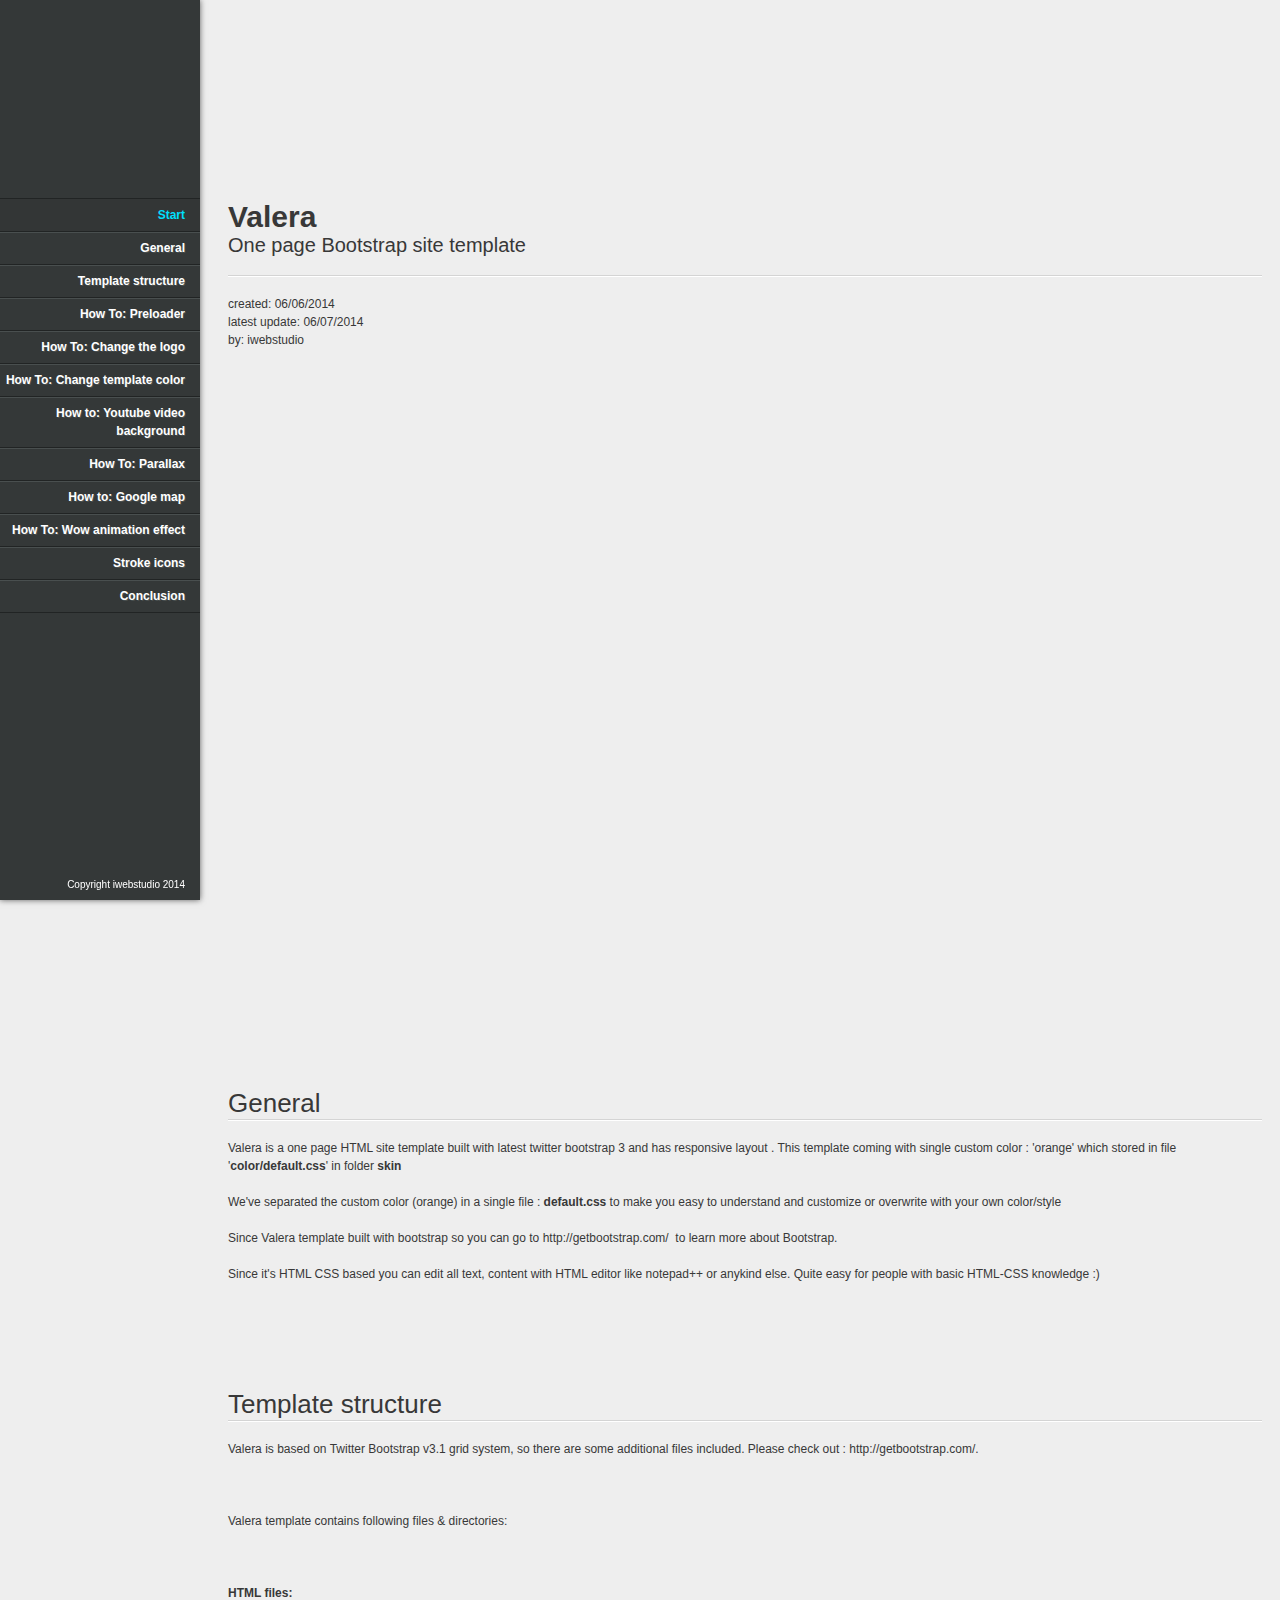
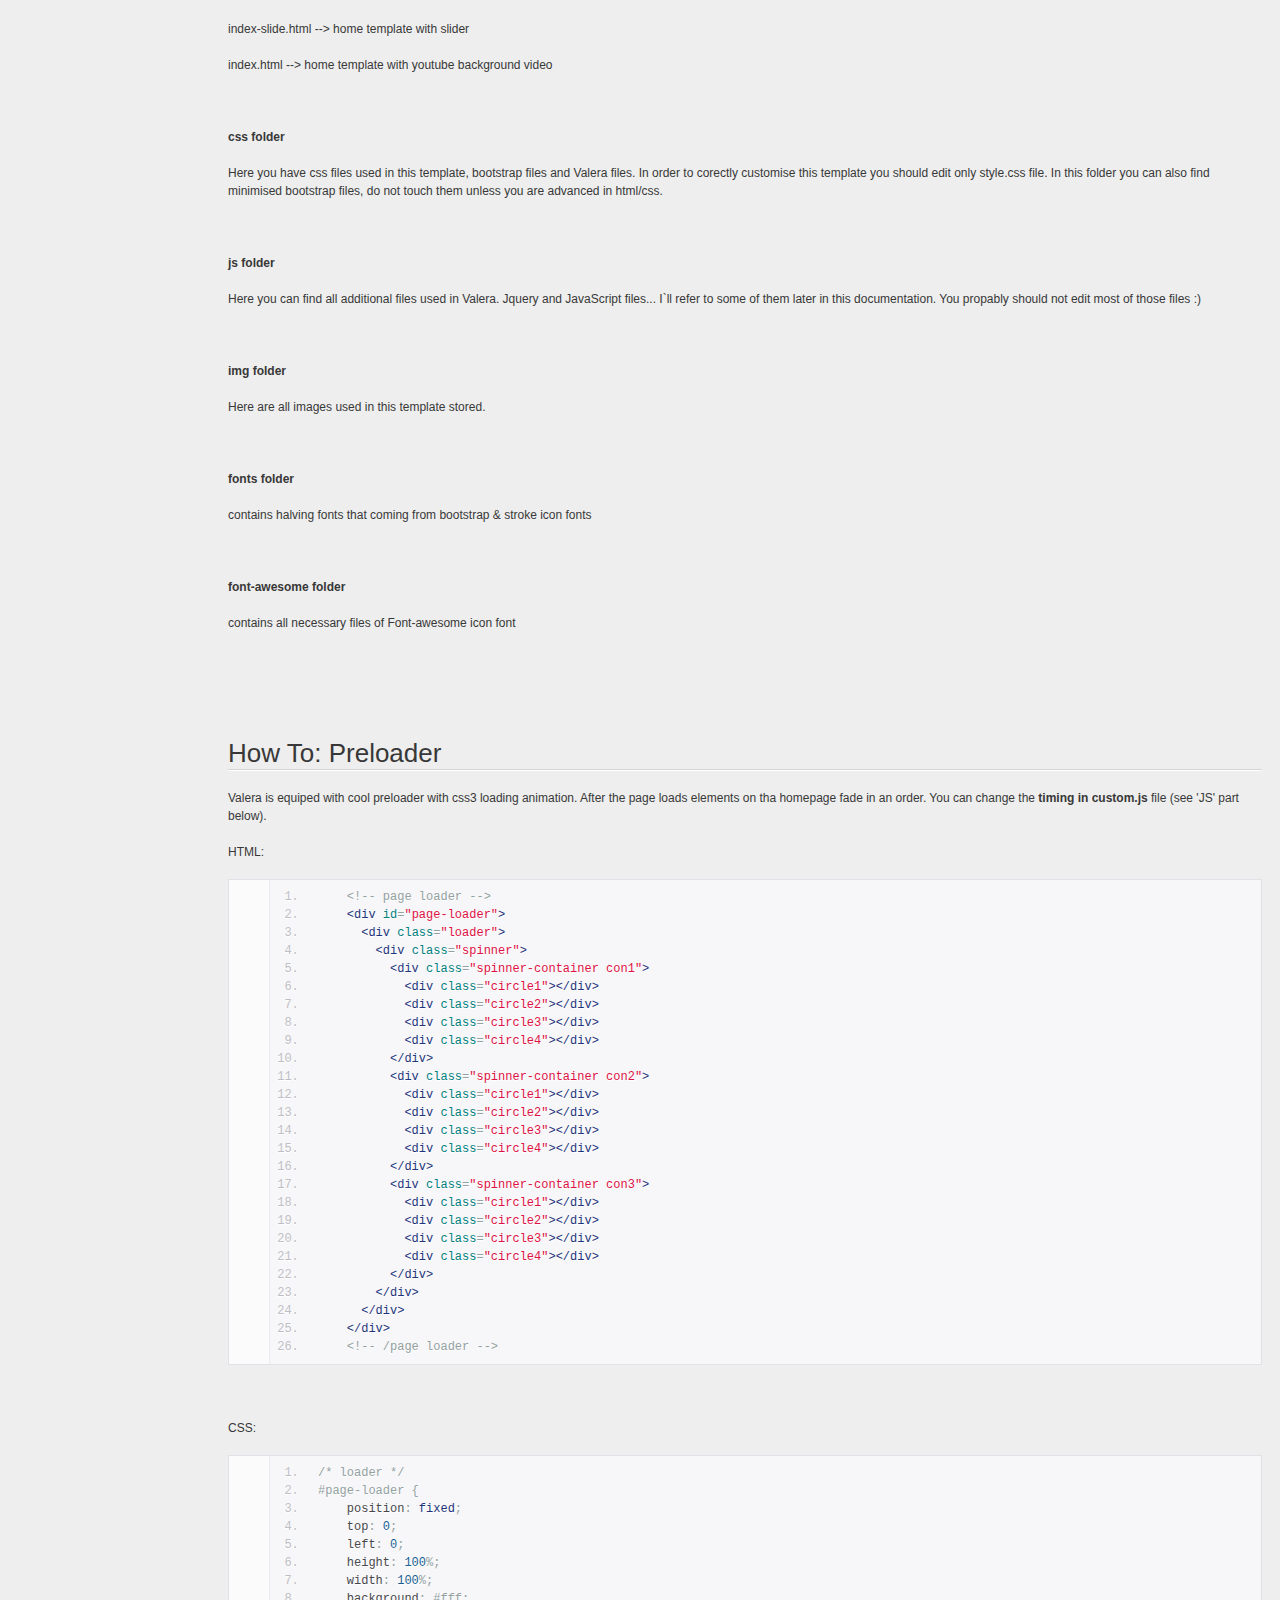
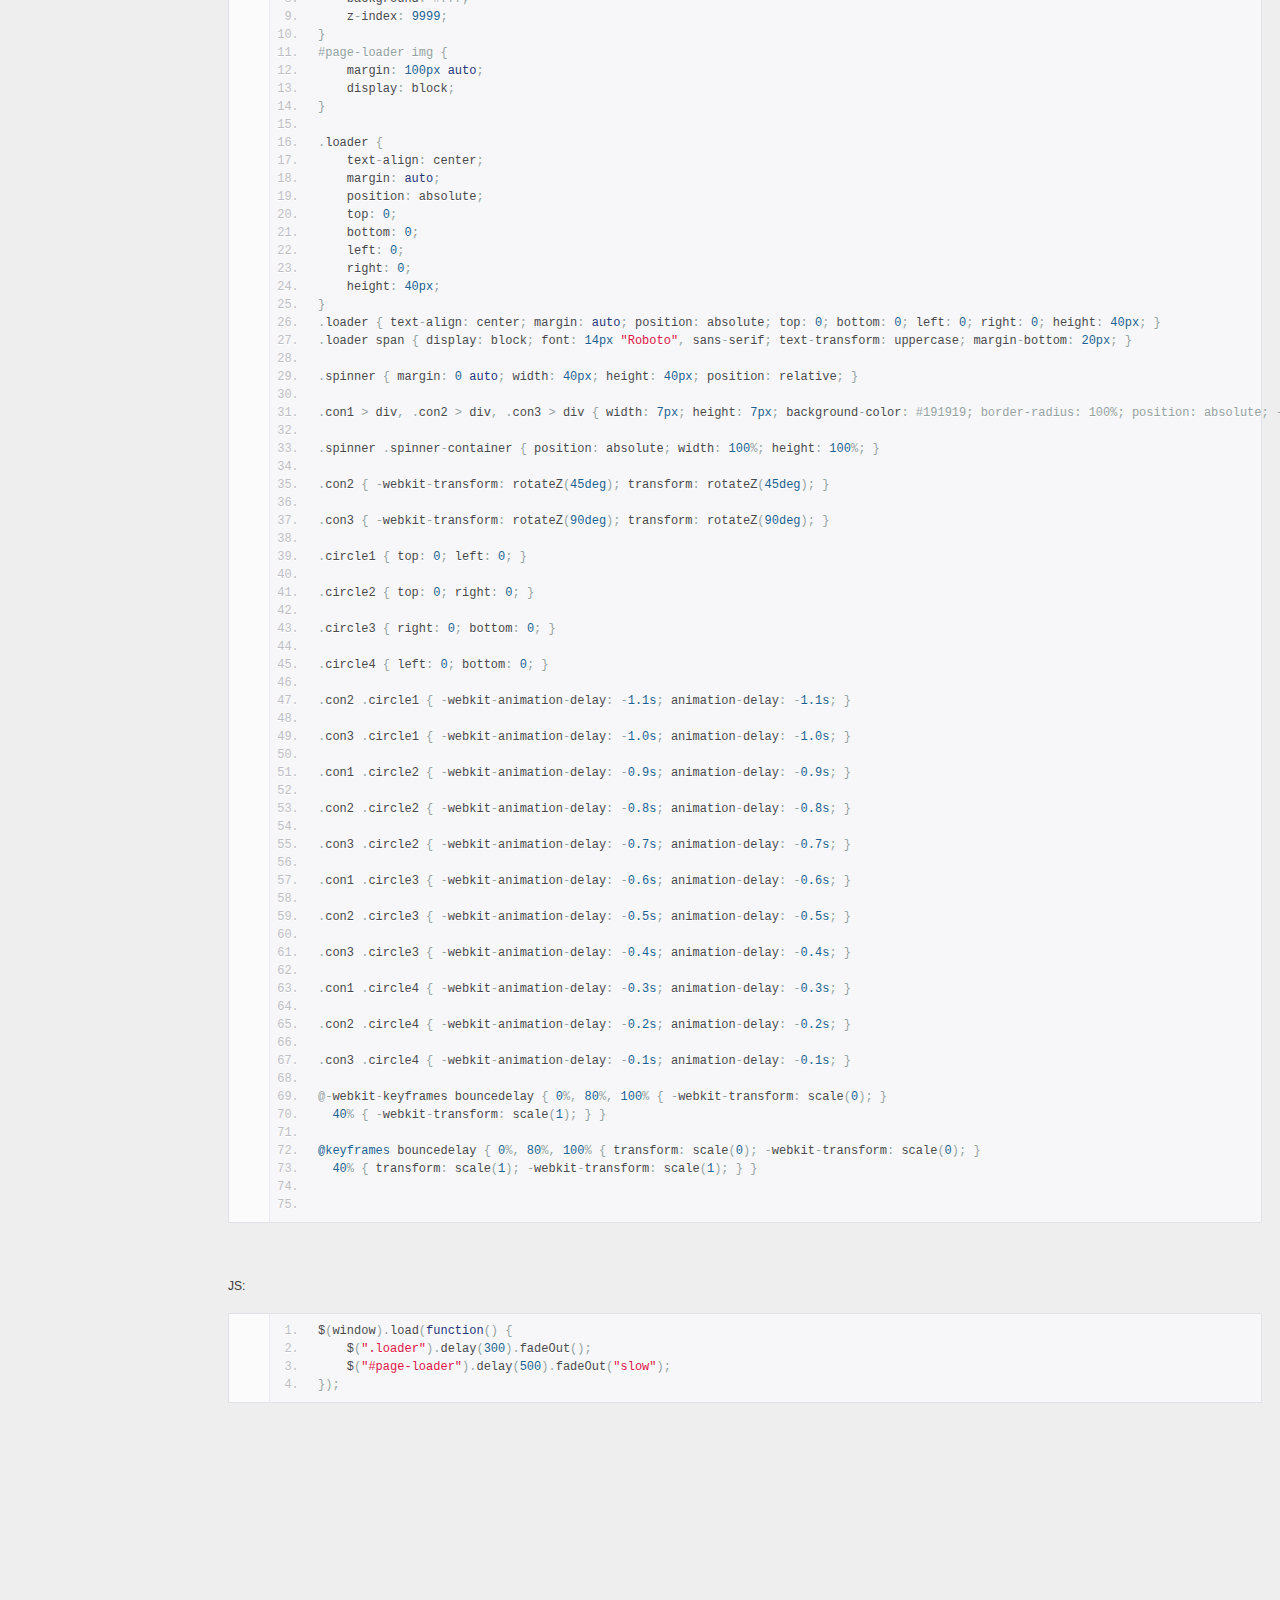
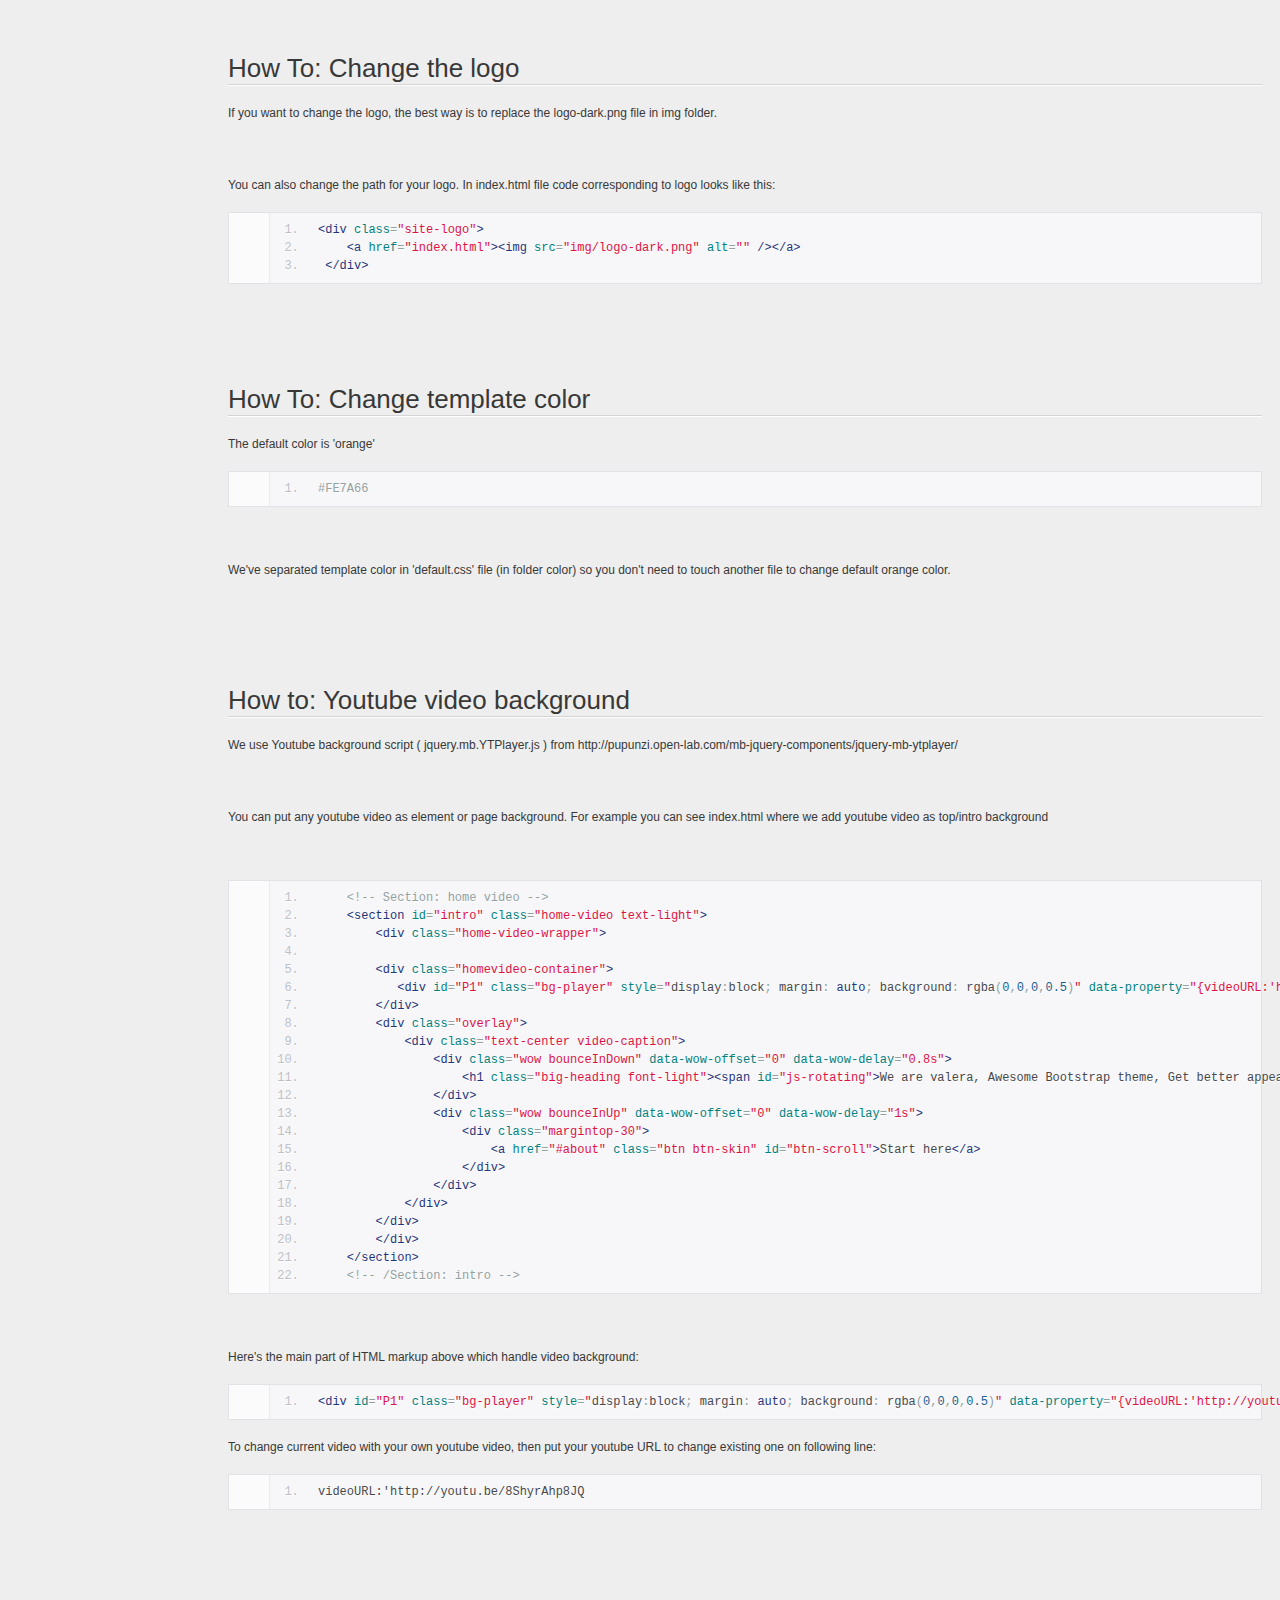
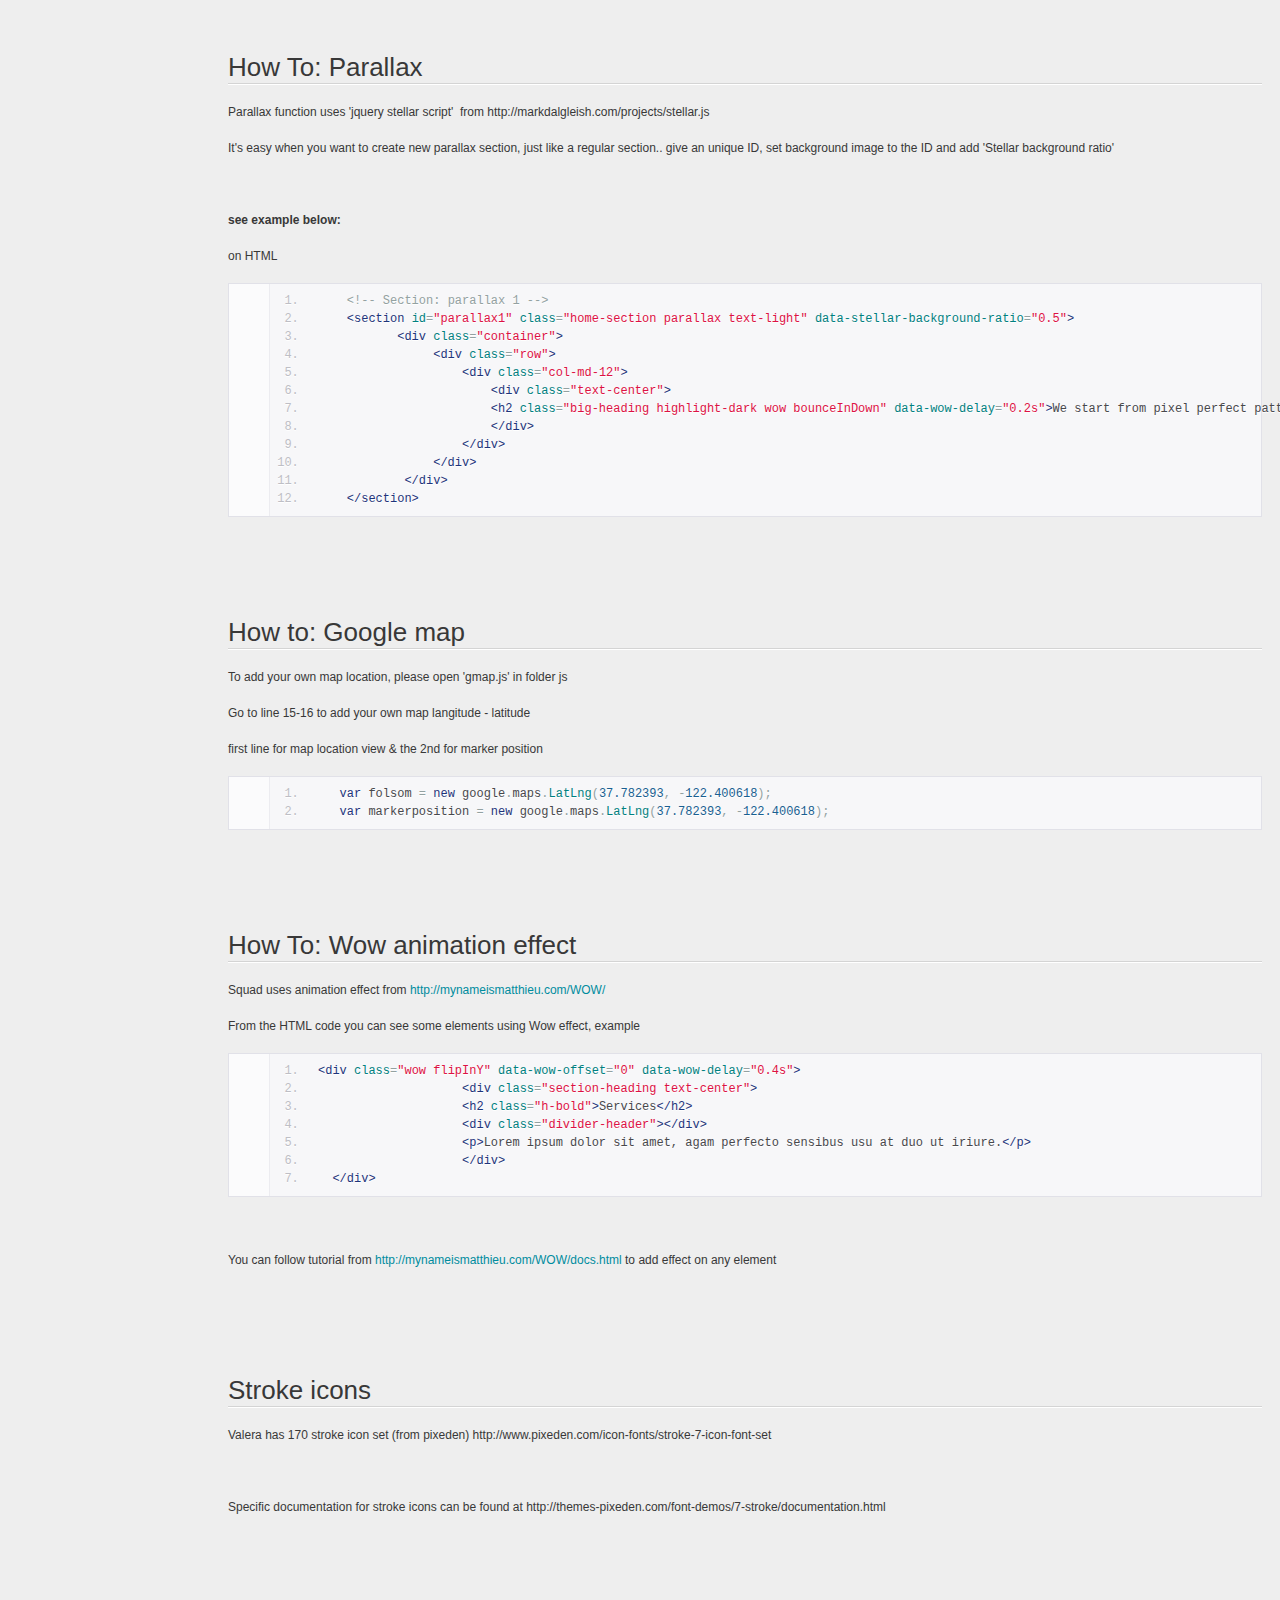
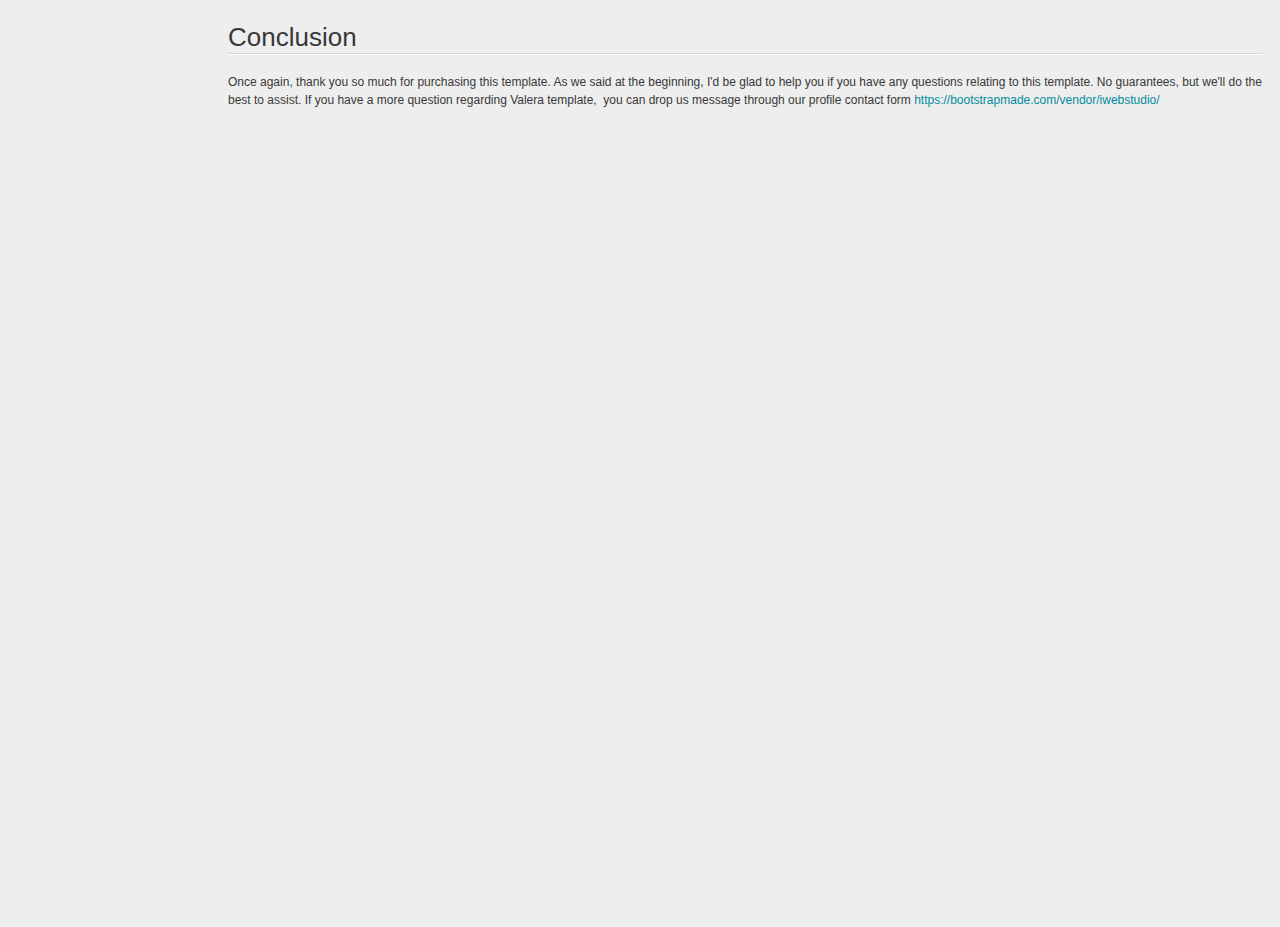
<file: Documentation/index.html>
<!doctype html>  
<!--[if IE 6 ]><html lang="en-us" class="ie6"> <![endif]-->
<!--[if IE 7 ]><html lang="en-us" class="ie7"> <![endif]-->
<!--[if IE 8 ]><html lang="en-us" class="ie8"> <![endif]-->
<!--[if (gt IE 7)|!(IE)]><!-->
<html lang="en-us"><!--<![endif]-->
<head>
	<meta charset="utf-8">
	
	<title>Valera - One page Bootstrap site template</title>
	
	<meta name="description" content="">
	<meta name="author" content="iwebstudio">
	<meta name="copyright" content="iwebstudio">
	<meta name="generator" content="">
	<meta name="date" content="2014-06-07T00:00:00+02:00">
	
	<link rel="stylesheet" href="assets/css/documenter_style.css" media="all">
	<link rel="stylesheet" href="assets/js/google-code-prettify/prettify.css" media="screen">
	<script src="assets/js/google-code-prettify/prettify.js"></script>

	
	
	<script src="assets/js/jquery.js"></script>
	
	<script src="assets/js/jquery.scrollTo.js"></script>
	<script src="assets/js/jquery.easing.js"></script>
	
	<script>document.createElement('section');var duration='500',easing='swing';</script>
	<script src="assets/js/script.js"></script>
	
	<style>
		html{background-color:#EEEEEE;color:#383838;}
		::-moz-selection{background:#333636;color:#00DFFC;}
		::selection{background:#333636;color:#00DFFC;}
		#documenter_sidebar #documenter_logo{background-image:url();}
		a{color:#008C9E;}
		.btn {
			border-radius:3px;
		}
		.btn-primary {
			  background-image: -moz-linear-gradient(top, #008C9E, #006673);
			  background-image: -ms-linear-gradient(top, #008C9E, #006673);
			  background-image: -webkit-gradient(linear, 0 0, 0 008C9E%, from(#343838), to(#006673));
			  background-image: -webkit-linear-gradient(top, #008C9E, #006673);
			  background-image: -o-linear-gradient(top, #008C9E, #006673);
			  background-image: linear-gradient(top, #008C9E, #006673);
			  filter: progid:DXImageTransform.Microsoft.gradient(startColorstr='#008C9E', endColorstr='#006673', GradientType=0);
			  border-color: #006673 #006673 #bfbfbf;
			  color:#FFFFFF;
		}
		.btn-primary:hover,
		.btn-primary:active,
		.btn-primary.active,
		.btn-primary.disabled,
		.btn-primary[disabled] {
		  border-color: #008C9E #008C9E #bfbfbf;
		  background-color: #006673;
		}
		hr{border-top:1px solid #D4D4D4;border-bottom:1px solid #FFFFFF;}
		#documenter_sidebar, #documenter_sidebar ul a{background-color:#343838;color:#FFFFFF;}
		#documenter_sidebar ul a{-webkit-text-shadow:1px 1px 0px #494F4F;-moz-text-shadow:1px 1px 0px #494F4F;text-shadow:1px 1px 0px #494F4F;}
		#documenter_sidebar ul{border-top:1px solid #212424;}
		#documenter_sidebar ul a{border-top:1px solid #494F4F;border-bottom:1px solid #212424;color:#FFFFFF;}
		#documenter_sidebar ul a:hover{background:#333636;color:#00DFFC;border-top:1px solid #333636;}
		#documenter_sidebar ul a.current{background:#333636;color:#00DFFC;border-top:1px solid #333636;}
		#documenter_copyright{display:block !important;visibility:visible !important;}
	</style>
	
</head>
<body class="documenter-project-valera">
	<div id="documenter_sidebar">
		<a href="#documenter_cover" id="documenter_logo"></a>
		<ul id="documenter_nav">
			<li><a class="current" href="#documenter_cover">Start</a></li>
				
			<li><a href="#general" title="General">General</a></li>
			<li><a href="#template_structure" title="Template structure">Template structure</a></li>
			<li><a href="#how_to_preloader" title="How To: Preloader ">How To: Preloader </a></li>
			<li><a href="#how_to_change_the_logo" title="How To: Change the logo">How To: Change the logo</a></li>
			<li><a href="#how_to_change_template_color" title="How To: Change template color">How To: Change template color</a></li>
			<li><a href="#how_to_youtube_video_background" title="How to: Youtube video background">How to: Youtube video background</a></li>
			<li><a href="#how_to_parallax" title="How To: Parallax">How To: Parallax</a></li>
			<li><a href="#how_to_google_map" title="How to: Google map">How to: Google map</a></li>
			<li><a href="#how_to_wow_animation_effect" title="How To: Wow animation effect">How To: Wow animation effect</a></li>
			<li><a href="#stroke_icons" title="Stroke icons">Stroke icons</a></li>
			<li><a href="#conclusion" title="Conclusion">Conclusion</a></li>

		</ul>
		<div id="documenter_copyright">Copyright iwebstudio 2014
		</div>
	</div>
	<div id="documenter_content">
	<section id="documenter_cover">
	<h1>Valera</h1>
	<h2>One page Bootstrap site template</h2>
	<div id="documenter_buttons">
		
	</div>
	<hr>
	<ul>
	<li>created: 06/06/2014</li>
	<li>latest update: 06/07/2014</li>
	<li>by: iwebstudio</li>
	<li><a href=""></a></li>
	
	</ul>
	<p></p>
	</section>
	
	<section id="general">
	<div class="page-header"><h3>General</h3><hr class="notop"></div>
<p>
	Valera is a one page HTML site template built with latest twitter bootstrap 3 and has responsive layout . This template coming with single custom color : &#39;orange&#39; which stored in file &#39;<strong>color/default.css</strong>&#39; in folder <strong>skin</strong></p>
<p>
	We&#39;ve separated the custom color (orange) in a single file : <strong>default.css</strong> to make you easy to understand and customize or overwrite with your own color/style</p>
<p>
	Since Valera template built with bootstrap so you can go to http://getbootstrap.com/&nbsp; to learn more about Bootstrap.</p>
<p>
	Since it&#39;s HTML CSS based you can edit all text, content with HTML editor like notepad++ or anykind else. Quite easy for people with basic HTML-CSS knowledge :)</p>
</section>
<section id="template_structure">
	<div class="page-header"><h3>Template structure</h3><hr class="notop"></div>
<p>
	Valera is based on Twitter Bootstrap v3.1 grid system, so there are some additional files included. Please check out :&nbsp;http://getbootstrap.com/.</p>
<p>
	&nbsp;</p>
<p>
	Valera template contains following files &amp; directories:</p>
<p>
	&nbsp;</p>
<p>
	<strong>HTML files:</strong></p>
<p>
	index-slide.html --&gt; home template with slider</p>
<p>
	index.html --&gt; home template with youtube background video</p>
<p>
	&nbsp;</p>
<p>
	<strong>css folder</strong></p>
<p>
	Here you have css files used in this template, bootstrap files and Valera files. In order to corectly customise this template you should edit only style.css file. In this folder you can also find minimised bootstrap files, do not touch them unless you are advanced in html/css.</p>
<p>
	&nbsp;</p>
<p class="p1">
	<strong>js folder</strong></p>
<p>
	Here you can find all additional files used in Valera. Jquery and JavaScript files... I`ll refer to some of them later in this documentation. You propably should not edit most of those files :)</p>
<p>
	&nbsp;</p>
<p>
	<strong>img folder</strong></p>
<p>
	Here are all images used in this template stored.</p>
<p>
	&nbsp;</p>
<p>
	<strong>fonts folder</strong></p>
<p>
	contains halving fonts that coming from bootstrap &amp; stroke icon fonts</p>
<p>
	&nbsp;</p>
<p>
	<strong>font-awesome folder</strong></p>
<p>
	contains all necessary files of Font-awesome icon font</p>
</section>
<section id="how_to_preloader">
	<div class="page-header"><h3>How To: Preloader </h3><hr class="notop"></div>
<p>
	Valera is equiped with cool preloader with css3 loading animation. After the page loads elements on tha homepage fade in an order. You can change the <strong>timing in custom.js</strong> file (see &#39;JS&#39; part below).</p>
<p>
	HTML:</p>
<pre class="prettyprint lang-html linenums">
&nbsp;&nbsp;&nbsp; &lt;!-- page loader --&gt;
&nbsp;&nbsp;&nbsp; &lt;div id=&quot;page-loader&quot;&gt;
&nbsp;&nbsp;&nbsp;&nbsp;&nbsp; &lt;div class=&quot;loader&quot;&gt;
&nbsp;&nbsp;&nbsp;&nbsp;&nbsp;&nbsp;&nbsp; &lt;div class=&quot;spinner&quot;&gt;
&nbsp;&nbsp;&nbsp;&nbsp;&nbsp;&nbsp;&nbsp;&nbsp;&nbsp; &lt;div class=&quot;spinner-container con1&quot;&gt;
&nbsp;&nbsp;&nbsp;&nbsp;&nbsp;&nbsp;&nbsp;&nbsp;&nbsp;&nbsp;&nbsp; &lt;div class=&quot;circle1&quot;&gt;&lt;/div&gt;
&nbsp;&nbsp;&nbsp;&nbsp;&nbsp;&nbsp;&nbsp;&nbsp;&nbsp;&nbsp;&nbsp; &lt;div class=&quot;circle2&quot;&gt;&lt;/div&gt;
&nbsp;&nbsp;&nbsp;&nbsp;&nbsp;&nbsp;&nbsp;&nbsp;&nbsp;&nbsp;&nbsp; &lt;div class=&quot;circle3&quot;&gt;&lt;/div&gt;
&nbsp;&nbsp;&nbsp;&nbsp;&nbsp;&nbsp;&nbsp;&nbsp;&nbsp;&nbsp;&nbsp; &lt;div class=&quot;circle4&quot;&gt;&lt;/div&gt;
&nbsp;&nbsp;&nbsp;&nbsp;&nbsp;&nbsp;&nbsp;&nbsp;&nbsp; &lt;/div&gt;
&nbsp;&nbsp;&nbsp;&nbsp;&nbsp;&nbsp;&nbsp;&nbsp;&nbsp; &lt;div class=&quot;spinner-container con2&quot;&gt;
&nbsp;&nbsp;&nbsp;&nbsp;&nbsp;&nbsp;&nbsp;&nbsp;&nbsp;&nbsp;&nbsp; &lt;div class=&quot;circle1&quot;&gt;&lt;/div&gt;
&nbsp;&nbsp;&nbsp;&nbsp;&nbsp;&nbsp;&nbsp;&nbsp;&nbsp;&nbsp;&nbsp; &lt;div class=&quot;circle2&quot;&gt;&lt;/div&gt;
&nbsp;&nbsp;&nbsp;&nbsp;&nbsp;&nbsp;&nbsp;&nbsp;&nbsp;&nbsp;&nbsp; &lt;div class=&quot;circle3&quot;&gt;&lt;/div&gt;
&nbsp;&nbsp;&nbsp;&nbsp;&nbsp;&nbsp;&nbsp;&nbsp;&nbsp;&nbsp;&nbsp; &lt;div class=&quot;circle4&quot;&gt;&lt;/div&gt;
&nbsp;&nbsp;&nbsp;&nbsp;&nbsp;&nbsp;&nbsp;&nbsp;&nbsp; &lt;/div&gt;
&nbsp;&nbsp;&nbsp;&nbsp;&nbsp;&nbsp;&nbsp;&nbsp;&nbsp; &lt;div class=&quot;spinner-container con3&quot;&gt;
&nbsp;&nbsp;&nbsp;&nbsp;&nbsp;&nbsp;&nbsp;&nbsp;&nbsp;&nbsp;&nbsp; &lt;div class=&quot;circle1&quot;&gt;&lt;/div&gt;
&nbsp;&nbsp;&nbsp;&nbsp;&nbsp;&nbsp;&nbsp;&nbsp;&nbsp;&nbsp;&nbsp; &lt;div class=&quot;circle2&quot;&gt;&lt;/div&gt;
&nbsp;&nbsp;&nbsp;&nbsp;&nbsp;&nbsp;&nbsp;&nbsp;&nbsp;&nbsp;&nbsp; &lt;div class=&quot;circle3&quot;&gt;&lt;/div&gt;
&nbsp;&nbsp;&nbsp;&nbsp;&nbsp;&nbsp;&nbsp;&nbsp;&nbsp;&nbsp;&nbsp; &lt;div class=&quot;circle4&quot;&gt;&lt;/div&gt;
&nbsp;&nbsp;&nbsp;&nbsp;&nbsp;&nbsp;&nbsp;&nbsp;&nbsp; &lt;/div&gt;
&nbsp;&nbsp;&nbsp;&nbsp;&nbsp;&nbsp;&nbsp; &lt;/div&gt;
&nbsp;&nbsp;&nbsp;&nbsp;&nbsp; &lt;/div&gt;
&nbsp;&nbsp;&nbsp; &lt;/div&gt;
&nbsp;&nbsp;&nbsp; &lt;!-- /page loader --&gt;</pre>
<p>
	&nbsp;</p>
<p>
	CSS:</p>
<pre class="prettyprint lang-css linenums">
/* loader */
#page-loader {
&nbsp;&nbsp; &nbsp;position: fixed;
&nbsp;&nbsp; &nbsp;top: 0;
&nbsp;&nbsp; &nbsp;left: 0;
&nbsp;&nbsp; &nbsp;height: 100%;
&nbsp;&nbsp; &nbsp;width: 100%;
&nbsp;&nbsp; &nbsp;background: #fff;
&nbsp;&nbsp; &nbsp;z-index: 9999;
}
#page-loader img {
&nbsp;&nbsp; &nbsp;margin: 100px auto;
&nbsp;&nbsp; &nbsp;display: block;
}

.loader {
&nbsp;&nbsp; &nbsp;text-align: center;
&nbsp;&nbsp; &nbsp;margin: auto;
&nbsp;&nbsp; &nbsp;position: absolute;
&nbsp;&nbsp; &nbsp;top: 0;
&nbsp;&nbsp; &nbsp;bottom: 0;
&nbsp;&nbsp; &nbsp;left: 0;
&nbsp;&nbsp; &nbsp;right: 0;
&nbsp;&nbsp; &nbsp;height: 40px;
}
.loader { text-align: center; margin: auto; position: absolute; top: 0; bottom: 0; left: 0; right: 0; height: 40px; }
.loader span { display: block; font: 14px &quot;Roboto&quot;, sans-serif; text-transform: uppercase; margin-bottom: 20px; }

.spinner { margin: 0 auto; width: 40px; height: 40px; position: relative; }

.con1 &gt; div, .con2 &gt; div, .con3 &gt; div { width: 7px; height: 7px; background-color: #191919; border-radius: 100%; position: absolute; -webkit-animation: bouncedelay 1.2s infinite ease-in-out; animation: bouncedelay 1.2s infinite ease-in-out; /* Prevent first frame from flickering when animation starts */ -webkit-animation-fill-mode: both; animation-fill-mode: both; }

.spinner .spinner-container { position: absolute; width: 100%; height: 100%; }

.con2 { -webkit-transform: rotateZ(45deg); transform: rotateZ(45deg); }

.con3 { -webkit-transform: rotateZ(90deg); transform: rotateZ(90deg); }

.circle1 { top: 0; left: 0; }

.circle2 { top: 0; right: 0; }

.circle3 { right: 0; bottom: 0; }

.circle4 { left: 0; bottom: 0; }

.con2 .circle1 { -webkit-animation-delay: -1.1s; animation-delay: -1.1s; }

.con3 .circle1 { -webkit-animation-delay: -1.0s; animation-delay: -1.0s; }

.con1 .circle2 { -webkit-animation-delay: -0.9s; animation-delay: -0.9s; }

.con2 .circle2 { -webkit-animation-delay: -0.8s; animation-delay: -0.8s; }

.con3 .circle2 { -webkit-animation-delay: -0.7s; animation-delay: -0.7s; }

.con1 .circle3 { -webkit-animation-delay: -0.6s; animation-delay: -0.6s; }

.con2 .circle3 { -webkit-animation-delay: -0.5s; animation-delay: -0.5s; }

.con3 .circle3 { -webkit-animation-delay: -0.4s; animation-delay: -0.4s; }

.con1 .circle4 { -webkit-animation-delay: -0.3s; animation-delay: -0.3s; }

.con2 .circle4 { -webkit-animation-delay: -0.2s; animation-delay: -0.2s; }

.con3 .circle4 { -webkit-animation-delay: -0.1s; animation-delay: -0.1s; }

@-webkit-keyframes bouncedelay { 0%, 80%, 100% { -webkit-transform: scale(0); }
&nbsp; 40% { -webkit-transform: scale(1); } }

@keyframes bouncedelay { 0%, 80%, 100% { transform: scale(0); -webkit-transform: scale(0); }
&nbsp; 40% { transform: scale(1); -webkit-transform: scale(1); } }


</pre>
<p>
	&nbsp;</p>
<p>
	JS:</p>
<pre class="prettyprint lang-js linenums">
$(window).load(function() {
&nbsp;&nbsp; &nbsp;$(&quot;.loader&quot;).delay(300).fadeOut();
&nbsp;&nbsp; &nbsp;$(&quot;#page-loader&quot;).delay(500).fadeOut(&quot;slow&quot;);
});</pre>
<p>
	&nbsp;</p>
<p>
	&nbsp;</p>
<p>
	&nbsp;</p>
<p>
	&nbsp;</p>
</section>
<section id="how_to_change_the_logo">
	<div class="page-header"><h3>How To: Change the logo</h3><hr class="notop"></div>
<p>
	If you want to change the logo, the best way is to replace the logo-dark.png file in img folder.</p>
<p>
	&nbsp;</p>
<p>
	You can also change the path for your logo. In index.html file code corresponding to logo looks like this:</p>
<pre class="prettyprint lang-html linenums">
&lt;div class=&quot;site-logo&quot;&gt;
&nbsp;&nbsp;&nbsp; &lt;a href=&quot;index.html&quot;&gt;&lt;img src=&quot;img/logo-dark.png&quot; alt=&quot;&quot; /&gt;&lt;/a&gt;
&nbsp;&lt;/div&gt;</pre>
</section>
<section id="how_to_change_template_color">
	<div class="page-header"><h3>How To: Change template color</h3><hr class="notop"></div>
<p>
	The default color is &#39;orange&#39;</p>
<pre class="prettyprint lang-css linenums">
#FE7A66</pre>
<p>
	&nbsp;</p>
<p>
	We&#39;ve separated template color in &#39;default.css&#39; file (in folder color) so you don&#39;t need to touch another file to change default orange color.</p>
</section>
<section id="how_to_youtube_video_background">
	<div class="page-header"><h3>How to: Youtube video background</h3><hr class="notop"></div>
<p>
	We use Youtube background script ( jquery.mb.YTPlayer.js ) from http://pupunzi.open-lab.com/mb-jquery-components/jquery-mb-ytplayer/</p>
<p>
	&nbsp;</p>
<p>
	You can put any youtube video as element or page background. For example you can see index.html where we add youtube video as top/intro background</p>
<p>
	&nbsp;</p>
<pre class="prettyprint lang-html linenums">
&nbsp;&nbsp;&nbsp; &lt;!-- Section: home video --&gt;
&nbsp;&nbsp;&nbsp; &lt;section id=&quot;intro&quot; class=&quot;home-video text-light&quot;&gt;
&nbsp;&nbsp; &nbsp;&nbsp;&nbsp; &nbsp;&lt;div class=&quot;home-video-wrapper&quot;&gt;

&nbsp;&nbsp; &nbsp;&nbsp;&nbsp; &nbsp;&lt;div class=&quot;homevideo-container&quot;&gt;
&nbsp;&nbsp;&nbsp;&nbsp;&nbsp;&nbsp;&nbsp;&nbsp;&nbsp;&nbsp; &lt;div id=&quot;P1&quot; class=&quot;bg-player&quot; style=&quot;display:block; margin: auto; background: rgba(0,0,0,0.5)&quot; data-property=&quot;{videoURL:&#39;http://youtu.be/8ShyrAhp8JQ&#39;,containment:&#39;.homevideo-container&#39;, quality: &#39;hd720&#39;, showControls: false, autoPlay:true, mute:true, startAt:0, opacity:1}&quot;&gt;&lt;/div&gt;
&nbsp;&nbsp; &nbsp;&nbsp;&nbsp; &nbsp;&lt;/div&gt;
&nbsp;&nbsp; &nbsp;&nbsp;&nbsp; &nbsp;&lt;div class=&quot;overlay&quot;&gt;
&nbsp;&nbsp; &nbsp;&nbsp;&nbsp; &nbsp;&nbsp;&nbsp; &nbsp;&lt;div class=&quot;text-center video-caption&quot;&gt;
&nbsp;&nbsp; &nbsp;&nbsp;&nbsp; &nbsp;&nbsp;&nbsp; &nbsp;&nbsp;&nbsp; &nbsp;&lt;div class=&quot;wow bounceInDown&quot; data-wow-offset=&quot;0&quot; data-wow-delay=&quot;0.8s&quot;&gt;
&nbsp;&nbsp; &nbsp;&nbsp;&nbsp; &nbsp;&nbsp;&nbsp; &nbsp;&nbsp;&nbsp; &nbsp;&nbsp;&nbsp; &nbsp;&lt;h1 class=&quot;big-heading font-light&quot;&gt;&lt;span id=&quot;js-rotating&quot;&gt;We are valera, Awesome Bootstrap theme, Get better appearance, Craft from pixel &lt;/span&gt;&lt;/h1&gt;
&nbsp;&nbsp; &nbsp;&nbsp;&nbsp; &nbsp;&nbsp;&nbsp; &nbsp;&nbsp;&nbsp; &nbsp;&lt;/div&gt;
&nbsp;&nbsp; &nbsp;&nbsp;&nbsp; &nbsp;&nbsp;&nbsp; &nbsp;&nbsp;&nbsp; &nbsp;&lt;div class=&quot;wow bounceInUp&quot; data-wow-offset=&quot;0&quot; data-wow-delay=&quot;1s&quot;&gt;
&nbsp;&nbsp; &nbsp;&nbsp;&nbsp; &nbsp;&nbsp;&nbsp; &nbsp;&nbsp;&nbsp; &nbsp;&nbsp;&nbsp; &nbsp;&lt;div class=&quot;margintop-30&quot;&gt;
&nbsp;&nbsp; &nbsp;&nbsp;&nbsp; &nbsp;&nbsp;&nbsp; &nbsp;&nbsp;&nbsp; &nbsp;&nbsp;&nbsp; &nbsp;&nbsp;&nbsp; &nbsp;&lt;a href=&quot;#about&quot; class=&quot;btn btn-skin&quot; id=&quot;btn-scroll&quot;&gt;Start here&lt;/a&gt;
&nbsp;&nbsp; &nbsp;&nbsp;&nbsp; &nbsp;&nbsp;&nbsp; &nbsp;&nbsp;&nbsp; &nbsp;&nbsp;&nbsp; &nbsp;&lt;/div&gt;
&nbsp;&nbsp; &nbsp;&nbsp;&nbsp; &nbsp;&nbsp;&nbsp; &nbsp;&nbsp;&nbsp; &nbsp;&lt;/div&gt;
&nbsp;&nbsp; &nbsp;&nbsp;&nbsp; &nbsp;&nbsp;&nbsp; &nbsp;&lt;/div&gt;
&nbsp;&nbsp; &nbsp;&nbsp;&nbsp; &nbsp;&lt;/div&gt;
&nbsp;&nbsp; &nbsp;&nbsp;&nbsp; &nbsp;&lt;/div&gt;
&nbsp;&nbsp;&nbsp; &lt;/section&gt;
&nbsp;&nbsp; &nbsp;&lt;!-- /Section: intro --&gt;</pre>
<p>
	&nbsp;</p>
<p>
	Here&#39;s the main part of HTML markup above which handle video background:</p>
<pre class="prettyprint lang-html linenums">
&lt;div id=&quot;P1&quot; class=&quot;bg-player&quot; style=&quot;display:block; margin: auto; background: rgba(0,0,0,0.5)&quot; data-property=&quot;{videoURL:&#39;http://youtu.be/8ShyrAhp8JQ&#39;,containment:&#39;.homevideo-container&#39;, quality: &#39;hd720&#39;, showControls: false, autoPlay:true, mute:true, startAt:0, opacity:1}&quot;&gt;&lt;/div&gt;</pre>
<p>
	To change current video with your own youtube video, then put your youtube URL to change existing one on following line:</p>
<pre class="prettyprint lang-html linenums">
videoURL:&#39;http://youtu.be/8ShyrAhp8JQ</pre>
<p>
	&nbsp;</p>
</section>
<section id="how_to_parallax">
	<div class="page-header"><h3>How To: Parallax</h3><hr class="notop"></div>
<p>
	Parallax function uses &#39;jquery stellar script&#39;&nbsp; from http://markdalgleish.com/projects/stellar.js</p>
<p>
	It&#39;s easy when you want to create new parallax section, just like a regular section.. give an unique ID, set background image to the ID and add &#39;Stellar background ratio&#39;</p>
<p>
	&nbsp;</p>
<p>
	<strong>see example below:</strong></p>
<p>
	on HTML</p>
<pre class="prettyprint lang-html linenums">
&nbsp;&nbsp;&nbsp; &lt;!-- Section: parallax 1 --&gt;&nbsp;&nbsp; &nbsp;
&nbsp;&nbsp; &nbsp;&lt;section id=&quot;parallax1&quot; class=&quot;home-section parallax text-light&quot; data-stellar-background-ratio=&quot;0.5&quot;&gt;&nbsp;&nbsp; &nbsp;
&nbsp;&nbsp;&nbsp;&nbsp;&nbsp;&nbsp;&nbsp;&nbsp;&nbsp;&nbsp; &lt;div class=&quot;container&quot;&gt;
&nbsp;&nbsp; &nbsp;&nbsp;&nbsp; &nbsp;&nbsp;&nbsp; &nbsp;&nbsp;&nbsp; &nbsp;&lt;div class=&quot;row&quot;&gt;
&nbsp;&nbsp; &nbsp;&nbsp;&nbsp; &nbsp;&nbsp;&nbsp; &nbsp;&nbsp;&nbsp; &nbsp;&nbsp;&nbsp; &nbsp;&lt;div class=&quot;col-md-12&quot;&gt;
&nbsp;&nbsp; &nbsp;&nbsp;&nbsp; &nbsp;&nbsp;&nbsp; &nbsp;&nbsp;&nbsp; &nbsp;&nbsp;&nbsp; &nbsp;&nbsp;&nbsp; &nbsp;&lt;div class=&quot;text-center&quot;&gt;
&nbsp;&nbsp; &nbsp;&nbsp;&nbsp; &nbsp;&nbsp;&nbsp; &nbsp;&nbsp;&nbsp; &nbsp;&nbsp;&nbsp; &nbsp;&nbsp;&nbsp; &nbsp;&lt;h2 class=&quot;big-heading highlight-dark wow bounceInDown&quot; data-wow-delay=&quot;0.2s&quot;&gt;We start from pixel perfect pattern&lt;/h2&gt;
&nbsp;&nbsp; &nbsp;&nbsp;&nbsp; &nbsp;&nbsp;&nbsp; &nbsp;&nbsp;&nbsp; &nbsp;&nbsp;&nbsp; &nbsp;&nbsp;&nbsp; &nbsp;&lt;/div&gt;
&nbsp;&nbsp; &nbsp;&nbsp;&nbsp; &nbsp;&nbsp;&nbsp; &nbsp;&nbsp;&nbsp; &nbsp;&nbsp;&nbsp; &nbsp;&lt;/div&gt;&nbsp;&nbsp; &nbsp;&nbsp;&nbsp; &nbsp;&nbsp;&nbsp; &nbsp;&nbsp;&nbsp; &nbsp;
&nbsp;&nbsp; &nbsp;&nbsp;&nbsp; &nbsp;&nbsp;&nbsp; &nbsp;&nbsp;&nbsp; &nbsp;&lt;/div&gt;
&nbsp;&nbsp;&nbsp;&nbsp;&nbsp;&nbsp;&nbsp;&nbsp;&nbsp;&nbsp;&nbsp; &lt;/div&gt;
&nbsp;&nbsp; &nbsp;&lt;/section&gt;&nbsp;&nbsp; 
</pre>
</section>
<section id="how_to_google_map">
	<div class="page-header"><h3>How to: Google map</h3><hr class="notop"></div>
<p>
	To add your own map location, please open &#39;gmap.js&#39; in folder js</p>
<p>
	Go to line 15-16 to add your own map langitude - latitude</p>
<p>
	first line for map location view &amp; the 2nd for marker position</p>
<pre class="prettyprint lang-js linenums">
&nbsp;&nbsp; var folsom = new google.maps.LatLng(37.782393, -122.400618);
&nbsp;&nbsp; var markerposition = new google.maps.LatLng(37.782393, -122.400618);</pre>
</section>
<section id="how_to_wow_animation_effect">
	<div class="page-header"><h3>How To: Wow animation effect</h3><hr class="notop"></div>
<p>
	Squad uses animation effect from <a href="http://mynameismatthieu.com/WOW/" target="_blank">http://mynameismatthieu.com/WOW/</a></p>
<p>
	From the HTML code you can see some elements using Wow effect, example</p>
<pre class="prettyprint lang-html linenums">
&lt;div class=&quot;wow flipInY&quot; data-wow-offset=&quot;0&quot; data-wow-delay=&quot;0.4s&quot;&gt;
&nbsp;&nbsp; &nbsp;&nbsp;&nbsp; &nbsp;&nbsp;&nbsp; &nbsp;&nbsp;&nbsp; &nbsp;&nbsp;&nbsp; &nbsp;&lt;div class=&quot;section-heading text-center&quot;&gt;
&nbsp;&nbsp; &nbsp;&nbsp;&nbsp; &nbsp;&nbsp;&nbsp; &nbsp;&nbsp;&nbsp; &nbsp;&nbsp;&nbsp; &nbsp;&lt;h2 class=&quot;h-bold&quot;&gt;Services&lt;/h2&gt;
&nbsp;&nbsp; &nbsp;&nbsp;&nbsp; &nbsp;&nbsp;&nbsp; &nbsp;&nbsp;&nbsp; &nbsp;&nbsp;&nbsp; &nbsp;&lt;div class=&quot;divider-header&quot;&gt;&lt;/div&gt;
&nbsp;&nbsp; &nbsp;&nbsp;&nbsp; &nbsp;&nbsp;&nbsp; &nbsp;&nbsp;&nbsp; &nbsp;&nbsp;&nbsp; &nbsp;&lt;p&gt;Lorem ipsum dolor sit amet, agam perfecto sensibus usu at duo ut iriure.&lt;/p&gt;
&nbsp;&nbsp; &nbsp;&nbsp;&nbsp; &nbsp;&nbsp;&nbsp; &nbsp;&nbsp;&nbsp; &nbsp;&nbsp;&nbsp; &nbsp;&lt;/div&gt;
&nbsp; &lt;/div&gt;</pre>
<p>
	&nbsp;</p>
<p>
	You can follow tutorial from <a href="http://mynameismatthieu.com/WOW/docs.html" target="_blank">http://mynameismatthieu.com/WOW/docs.html</a> to add effect on any element</p>
</section>
<section id="stroke_icons">
	<div class="page-header"><h3>Stroke icons</h3><hr class="notop"></div>
<p>
	Valera has 170 stroke icon set (from pixeden) http://www.pixeden.com/icon-fonts/stroke-7-icon-font-set</p>
<p>
	&nbsp;</p>
<p>
	Specific documentation for stroke icons can be found at http://themes-pixeden.com/font-demos/7-stroke/documentation.html</p>
</section>
<section id="conclusion">
	<div class="page-header"><h3>Conclusion</h3><hr class="notop"></div>
<p>
	Once again, thank you so much for purchasing this template. As we said at the beginning, I&#39;d be glad to help you if you have any questions relating to this template. No guarantees, but we&#39;ll do the best to assist. If you have a more question regarding Valera template,&nbsp; you can drop us message through our profile contact form <a href="https://bootstrapmade.com/vendor/iwebstudio/">https://bootstrapmade.com/vendor/iwebstudio/</a></p>
</section>

	</div>
</body>
</html>
</file>
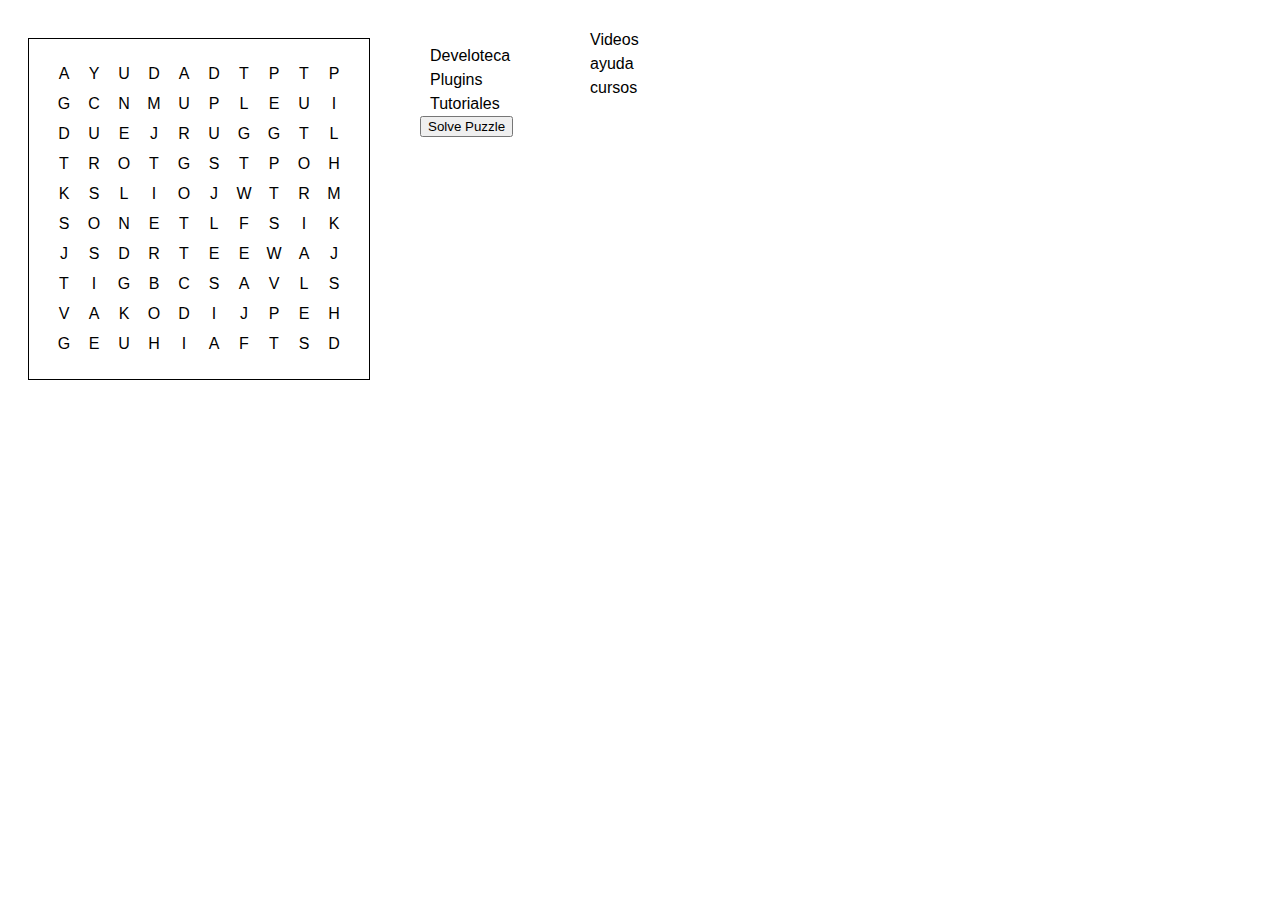
<file: Material Didactico/sopa-gh-pages/wordfind-master/example/index.html>
<!DOCTYPE html>
<html>
<head>
  <title>Word Find</title>
  <link rel="stylesheet" type="text/css" href="styles/style.css">
</head>
<body>
<script language="javascript" type="text/javascript" src="https://ajax.googleapis.com/ajax/libs/jquery/1.7.1/jquery.min.js"></script> 
<script type="text/javascript" src="../src/wordfind.js"></script> 
<script type="text/javascript" src="scripts/wordfindgame.js"></script> 
<div id='puzzle'></div>
<div id='words'></div>
<div><button id='solve'>Solve Puzzle</button></div>
<script>
 var words = ['Develoteca','cursos','ayuda','Videos','Tutoriales','Plugins'];
  var gamePuzzle = wordfindgame.create(words, '#puzzle', '#words');
  $('#solve').click( function() {wordfindgame.solve(gamePuzzle, words);});
  var puzzle = wordfind.newPuzzle(words,{height: 18, width:18, fillBlanks: false});
  wordfind.print(puzzle);
</script>
</body>
</html>
</file>
<file: Documentation/assets/css/documenter_style.css>
/*!
 * Documenter 2.0
 * http://rxa.li/documenter
 *
 * Copyright 2011, Xaver Birsak
 * http://revaxarts.com
 *
 */
html,body,div,span,applet,object,iframe,h1,h2,h3,h4,h5,h6,p,blockquote,a,abbr,acronym,address,big,cite,code,del,dfn,em,font,img,ins,kbd,q,s,samp,small,strike,strong,sub,sup,tt,var,dl,dt,dd,ol,ul,li,fieldset,form,label,legend,table,caption,tbody,tfoot,thead,tr,th,td{
	margin:0;
	padding:0;
	border:0;
	outline:0;
	font-weight:inherit;
	font-style:inherit;
	font-size:100%;
	font-family:inherit;
	vertical-align:baseline;
}
html { 
	font-size:101%;
	font-family:Arial,verdana,arial,sans-serif;
	font-size:12px;
	-webkit-text-size-adjust:none;
	color:#6F6F6F;
	background-color:#efefef;
}
body{
	min-height:100%;
	height:auto;
	width:100%;
}
footer, header, section {
	display:block;
}
a{ color:#6F6F6F; text-decoration:none; cursor:pointer; }
a:hover { text-decoration:underline }
p, ul, ol{
	margin:18px 0;
	line-height:1.5em;
}
li{
	list-style:none;
}
li.placeholder{
	height:70px;
	width:100%;
	font-size:16px;
}
hr { 
	display:block;
	height:0px;
	line-height:0px;
	border:0;
	border-top:1px solid #ddd;
	border-bottom:1px solid #aaa;
	margin:16px 0;
	padding:0;
	clear:both;
	float:none;
}
hr.notop{
	margin-top:0;
}
strong{
	font-weight:700;
}
#documenter_buttons{
	position:absolute;
	right:10px;
	margin-top:-30px;
}
.btn{
	cursor:pointer;
	width:auto;
	padding:7px 7px 8px;
	border-radius:3px;
	border:1px solid #ccc;
}
.btn:hover{
	border:1px solid #B1B4B0;
	box-shadow:0px 2px 2px rgba(0,0,0,0.1);
	-moz-box-shadow:0px 2px 2px rgba(0,0,0,0.1);
	-webkit-box-shadow:0px 2px 2px rgba(0,0,0,0.1);
	text-decoration:none;
}
.btn:active{
	border:1px solid #B1B4B0;
	box-shadow:inset 0px 2px 2px rgba(0,0,0,0.1);
	-moz-box-shadow:inset 0px 2px 2px rgba(0,0,0,0.1);
	-webkit-box-shadow:inset 0px 2px 2px rgba(0,0,0,0.1);
	background-color:#eee;
}

#documenter_content{
	position:absolute;
	right:18px;
	left:218px;
	padding-left:10px;
	padding-bottom:800px;
	min-height:100%;
	height:auto;
	z-index:1;
}
#documenter_sidebar{
	-moz-box-shadow:0 0 6px rgba(3,3,3,0.6);
	-webkit-box-shadow:0 0 6px rgba(3,3,3,0.6);
	box-shadow:0 0 6px rgba(3,3,3,0.6);
	position:fixed;
	left:0;
	width:200px;
	height:100%;
	min-height:100%;
	z-index:100;
}
#documenter_sidebar a{
	position:relative;
	z-index:100;
}
img{
	border:0;
}
#documenter_copyright{
	position:absolute;
	bottom:10px;
	font-size:10px;
	right:15px;
	width:200px;
	text-align:right;
	z-index:1
}
noscript{
	display:block;
	position:absolute;
	top:238px;
	margin:0 auto;
	width:800px;
	bottom:0;
	z-index:20;
}
noscript p{
	width:800px;
	font-size:20px;
	padding-top:20px;
	margin:0 auto;
	color:#4D4D4D;
}
.small{
	font-size:10px;
	letter-spacing:0;
}

/*----------------------------------------------------------------------*/
/* Sidebar
/*----------------------------------------------------------------------*/

#documenter_sidebar #documenter_logo{
	display:block;
	height:20%;
	max-height:200px;
	min-height:70px;
	width:200px;
	background-position:center center;
	background-repeat:no-repeat;
}
#documenter_sidebar ul{
	font-size:12px;
	font-weight:700;
	min-height:150px;
	height:75%;
	overflow:auto;
}

#documenter_sidebar ul li{
	text-align:right;
	padding:0;
}
#documenter_sidebar ul a{
	display:block;
	border-top:1px solid #ddd;
	border-bottom:1px solid #aaa;
	padding:6px 15px 7px 0;
	text-align:right;
}
#documenter_sidebar ul a:hover,#documenter_sidebar ul a.current{
	-webkit-text-shadow:none;
	-moz-text-shadow:none;
	text-shadow:none;
	text-decoration:none;
}
#documenter_sidebar ul li ul{
	border-top:0;
	font-size:10px;
	min-height:10px;
	height:auto;
	overflow:auto;
	margin:0;
	display:none;
}
#documenter_sidebar ul li ul li a{
	display:block;
	padding:4px 15px 5px 0;
	text-align:right;
}

/*----------------------------------------------------------------------*/
/* Content
/*----------------------------------------------------------------------*/

#documenter_cover{
	position:relative;
	height:800px;
	padding-top:200px !important;
}
#documenter_cover li{
	list-style:none !important;
	margin-left:0 !important;
}
#documenter_cover p{
	width:500px;
}
#documenter_content section{
	padding-top:70px;
}
#documenter_content h1{
	font-size:30px;
	font-weight:700;
}
#documenter_content h2{
	font-size:20px;
	margin-bottom:18px;
	font-weight:100;
}
#documenter_content h3{
	font-size:26px;
	margin:18px 0 0;
	font-weight:100;
}
#documenter_content h4{
	font-size:20px;
	margin:18px 0;
	font-weight:100;
}
#documenter_content h5{
	font-size:16px;
	margin:18px 0;
	font-weight:100;
}
#documenter_content h6{
	font-size:14px;
	margin:18px 0;
	font-weight:100;
}
#documenter_content p{
	margin:18px 0;
}
#documenter_content ol li{
	list-style:decimal;
	margin-left:36px;
}
#documenter_content ul li{
	list-style:square;
	margin-left:36px;
}
#documenter_content dl{
}
#documenter_content dl dt{
	padding-top:12px;
	font-weight:700;
	font-size:14px;
}
#documenter_content dl dd{
	padding-top:3px;
	margin-left:18px;
}
#documenter_content table{
	border-collapse:collapse;
}
#documenter_content table th{
	font-weight:700;
}
#documenter_content table th, #documenter_content table td{
	padding:3px;
	text-align:left;
}
#documenter_content code{
	font-family:"Courier New", Courier, monospace;
	font-size:12px;
}
#documenter_content .warning{
	padding:10px 10px 10px 30px;
	border:1px solid #D5D458;
	background-color:#F0FEB1;
	background-image:url(img/warning.png);
	background-repeat:no-repeat;
	background-position: 8px 11px;
}
#documenter_content .info{
	padding:10px 10px 10px 30px;
	border:1px solid #6AB3FF;
	background-color:#A3D0FF;
	background-image:url(img/info.png);
	background-repeat:no-repeat;
	background-position: 8px 11px;
}
#documenter_content div.alert {
  padding: 8px 35px 8px 14px;
  text-shadow: 0 1px 0 rgba(255, 255, 255, 0.5);
  background-color: #fcf8e3;
  border: 1px solid #fbeed5;
  -webkit-border-radius: 4px;
  -moz-border-radius: 4px;
  border-radius: 4px;
}
#documenter_content div.alert-success,#documenter_content  div.alert-success div.alert-heading {
  color: #468847;
}
#documenter_content div.alert-danger,#documenter_content  div.alert-error {
  background-color: #f2dede;
  border-color: #eed3d7;
}
#documenter_content div.alert-danger,
#documenter_content div.alert-error,
#documenter_content div.alert-danger div.alert-heading,
#documenter_content div.alert-error div.alert-heading {
  color: #b94a48;
}
#documenter_content div.alert-info {
  background-color: #d9edf7;
  border-color: #bce8f1;
}
#documenter_content div.alert-info,#documenter_content  div.alert-info div.alert-heading {
  color: #3a87ad;
}
#documenter_content div.alert-block {
  padding-top: 14px;
  padding-bottom: 14px;
}
#documenter_content div.alert-block > p,#documenter_content  div.alert-block > ul {
  margin-bottom: 0;
}
#documenter_content div.alert-block p + p {
  margin-top: 5px;
}





/*----------------------------------------------------------------------*/
/* Print Styles
/*----------------------------------------------------------------------*/

@media print {
	 * { background: transparent !important; color: black !important; text-shadow: none !important; filter:none !important;
	-ms-filter: none !important; } /* Black prints faster: sanbeiji.com/archives/953 */
	a, a:visited { color: #444 !important; text-decoration: underline; }
	a[href]:after { content: " (" attr(href) ")"; }
	abbr[title]:after { content: " (" attr(title) ")"; }
	.ir a:after, a[href^="javascript:"]:after, a[href^="#"]:after { content: ""; }  /* Don't show links for images, or javascript/internal links */
	pre, blockquote { border: 1px solid #999; page-break-inside: avoid; }
	thead { display: table-header-group; } /* css-discuss.incutio.com/wiki/Printing_Tables */
	tr, img { page-break-inside: avoid; }
	@page { margin: 0.5cm; }
	p, h2, h3 { orphans: 3; widows: 3; }
	h2, h3{ page-break-after: avoid; }
	hr { border-top:1px solid #000 !important;border-bottom:0 !important; }
	
	#documenter_sidebar{
		-moz-box-shadow:none;
		-webkit-box-shadow:none;
		box-shadow:none;
		position:absolute;
		left:10px;
		top:0;
		width:100%;
		margin-top:500px;
	}
	#documenter_sidebar ul:before { content: "Table of Contents"; }
	
	#documenter_sidebar ul{
		border:0 !important;
	}
	#documenter_sidebar ul li{
		border:0 !important;
		text-align:left;
	}
	#documenter_sidebar ul li a{
		border:0 !important;
		text-align:left;
		padding:4px;
	}
	#documenter_sidebar ul li a:hover{
		border:0 !important;
	}
	#documenter_sidebar #documenter_logo{
		display:none;
	}
	#documenter_sidebar #documenter_copyright{
		display:none;
	}
	#documenter_content{
		left:10px;
	}
	#documenter_cover{
		margin-bottom:300px;
	}
	#documenter_content .warning{
		background-image:url(img/warning.png) !important;
		background-repeat:no-repeat !important;
		background-position: 8px 11px !important;
	}
	#documenter_content .info{
		background-image:url(img/info.png) !important;
		background-repeat:no-repeat !important;
		background-position: 8px 11px !important;
	}
}
</file>
<file: Documentation/assets/js/google-code-prettify/prettify.css>
.com { color: #93a1a1; }
.lit { color: #195f91; }
.pun, .opn, .clo { color: #93a1a1; }
.fun { color: #dc322f; }
.str, .atv { color: #D14; }
.kwd, .linenums .tag { color: #1e347b; }
.typ, .atn, .dec, .var { color: teal; }
.pln { color: #48484c; }

.prettyprint {
  padding: 8px;
  background-color: #f7f7f9;
  border: 1px solid #e1e1e8;
}
.prettyprint.linenums {
  -webkit-box-shadow: inset 40px 0 0 #fbfbfc, inset 41px 0 0 #ececf0;
     -moz-box-shadow: inset 40px 0 0 #fbfbfc, inset 41px 0 0 #ececf0;
          box-shadow: inset 40px 0 0 #fbfbfc, inset 41px 0 0 #ececf0;
}

/* Specify class=linenums on a pre to get line numbering */
ol.linenums {
  margin: 0 0 0 33px; /* IE indents via margin-left */
} 
ol.linenums li {
  padding-left: 12px;
  color: #bebec5;
  line-height: 18px;
  text-shadow: 0 1px 0 #fff;
}
</file>
<file: Material Didactico/sopa-gh-pages/wordfind-master/example/styles/style.css>
/**
* Wordfind.js 0.0.1
* (c) 2012 Bill, BunKat LLC.
* Wordfind is freely distributable under the MIT license.
* For all details and documentation:
*     http://github.com/bunkat/wordfind
*/

p {
  font: 22pt sans-serif;
  margin: 20px 20px 0px 20px;
}

/**
* Styles for the puzzle
*/
#puzzle {
  border: 1px solid black;
  padding: 20px;
  float: left;
  margin: 30px 20px;
}

#puzzle div {
  width: 100%;
  margin: 0 auto;
}

/* style for each square in the puzzle */
#puzzle .puzzleSquare {
  height: 30px;
  width: 30px;
  text-transform: uppercase;
  background-color: white;
  border: 0;
  font: 1em sans-serif;
}

button::-moz-focus-inner {
  border: 0;
}

/* indicates when a square has been selected */
#puzzle .selected {
  background-color: orange;
}

/* indicates that the square is part of a word that has been found */ 
#puzzle .found {
  background-color: blue;
  color: white;
}

#puzzle .solved {
  background-color: purple;
  color: white;
}

/* indicates that all words have been found */
#puzzle .complete {
  background-color: green;
}

/**
* Styles for the word list
*/
#words {
  padding-top: 20px;
  -moz-column-count: 2;
  -moz-column-gap: 20px;
  -webkit-column-count: 2;
  -webkit-column-gap: 20px;
  column-count: 2;
  column-gap: 20px;
  width: 300px;
}

#words ul {
  list-style-type: none;
}

#words li {
  padding: 3px 0;
  font: 1em sans-serif;
}

/* indicates that the word has been found */
#words .wordFound {
  text-decoration: line-through;
  color: gray;
}

/**
* Styles for the button
*/
#solve {
  margin: 0 30px;
}
</file>
